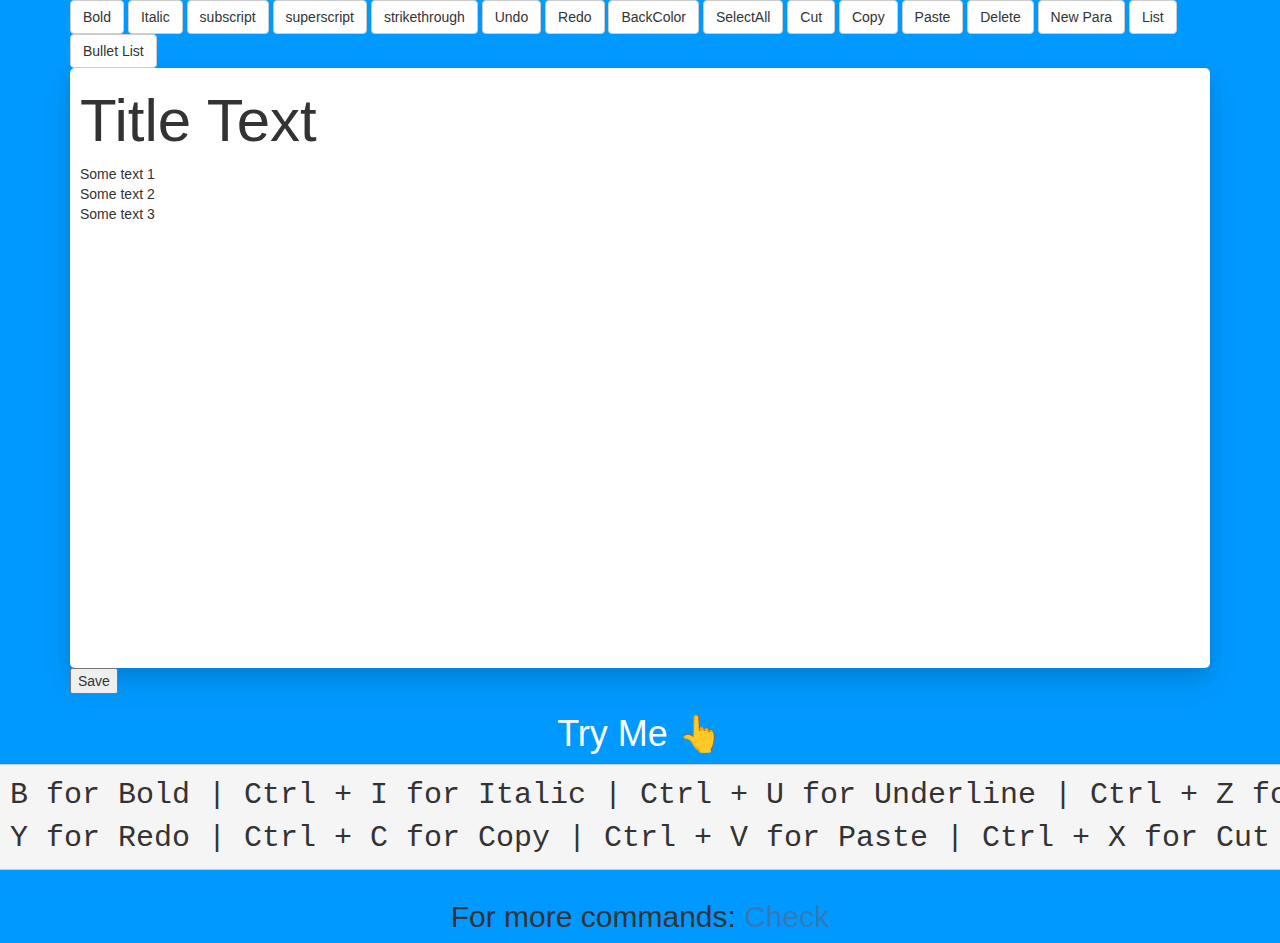
<file: XML Online Editor.html>
<!DOCTYPE html>
<html lang="en">
<head>
  <title>XML Editor</title>
  <meta charset="utf-8">
  <meta name="viewport" content="width=device-width, initial-scale=1">
  <link rel="stylesheet" href="https://maxcdn.bootstrapcdn.com/bootstrap/3.4.1/css/bootstrap.min.css">
  <script src="https://ajax.googleapis.com/ajax/libs/jquery/3.4.1/jquery.min.js"></script>
  <script src="https://maxcdn.bootstrapcdn.com/bootstrap/3.4.1/js/bootstrap.min.js"></script>
  <style>
nimod {display: block;}
.thing {
  padding: 1rem;
  box-shadow: 0 15px 30px 0 rgba(0,0,0,0.11),
0 5px 15px 0 rgba(0,0,0,0.08);
  background-color: #ffffff;
  border-radius: 0.5rem;
  height:600px;
  border-left: 0 solid #00ff99;
  transition: border-left 3ms ease-in-out, padding-left 3ms ease-in-out;
}

.thing:hover {
  padding-left: 0.5rem;
  border-left: 0.5rem solid #00ff99;
}

.thing > :first-child {
  margin-top: 0;
}

.thing > :last-child {
  margin-bottom: 0;
}

.heading {
  color: #fff;
}

body {
  display: flex;
  flex-direction: column;
  align-items: center;
  justify-content: center;
  background-color: #0099ff;
}

Rahul{display: block;font-size:60px;}

pre{display: block;font-size:30px;}

  </style>
</head>
<body>
<div class="container">
<button type="button" class="btn btn-default" id="bold">Bold</button>
<button type="button" class="btn btn-default" id="italic">Italic</button>
<button type="button" class="btn btn-default" id="subscript">subscript</button>
<button type="button" class="btn btn-default" id="superscript">superscript</button>
<button type="button" class="btn btn-default" id="strikethrough">strikethrough</button>
<button type="button" class="btn btn-default" id="undo">Undo</button>
<button type="button" class="btn btn-default" id="redo">Redo</button>
<button type="button" class="btn btn-default" id="backColor">BackColor</button>
<button type="button" class="btn btn-default" id="selectAll">SelectAll</button>
<button type="button" class="btn btn-default" id="cut">Cut</button>
<button type="button" class="btn btn-default" id="copy">Copy</button>
<button type="button" class="btn btn-default" id="paste">Paste</button>
<button type="button" class="btn btn-default" id="delete">Delete</button>
<button type="button" class="btn btn-default" id="insertParagraph">New Para</button>
<button type="button" class="btn btn-default" id="insertOrderedList">List</button>
<button type="button" class="btn btn-default" id="insertUnorderedList">Bullet List</button>
<br/>
<div id="editor" class="thing">
<saai>
<Rahul>Title Text</Rahul>
<nimod>
Some text 1
</nimod>
<nimod>
Some text 2
</nimod>
<nimod>
Some text 3
</nimod>
</saai>
</div>
<input id="save" type="button" class="button button1" value="Save"/>
</div>
<h1 class="heading">Try Me 👆</h1>
<pre>Ctrl + B for Bold | Ctrl + I for Italic | Ctrl + U for Underline | Ctrl + Z for Undo
Ctrl + Y for Redo | Ctrl + C for Copy | Ctrl + V for Paste | Ctrl + X for Cut</pre>
	<h2>For more commands:  <a href="https://www.w3schools.com/jsref/met_document_execcommand.asp">Check</a></h2>
</body>
<script>
$(".thing *").attr("contenteditable","True");


$('#save').click(function(){
$(".thing *").removeAttr("contenteditable");
alert($(".thing").html());
$(".thing *").attr("contenteditable","True");
});

var box = document.getElementById('editor');
    
document.getElementById('bold').addEventListener('click', function (e) {
box.focus(); 
document.execCommand('bold', false, null);
});

document.getElementById('italic').addEventListener('click', function (e) {
box.focus(); 
document.execCommand('italic', false, null);
});

document.getElementById('undo').addEventListener('click', function (e) {
box.focus(); 
document.execCommand('undo', false, null);
});

document.getElementById('redo').addEventListener('click', function (e) {
box.focus(); 
document.execCommand('redo', false, null);
});

document.getElementById('insertOrderedList').addEventListener('click', function (e) {
box.focus(); 
document.execCommand('insertOrderedList', false, null);
});

document.getElementById('backColor').addEventListener('click', function (e) {
box.focus(); 
document.execCommand('backColor',false,"#ffaa1d");
});

document.getElementById('copy').addEventListener('click', function (e) {
box.focus(); 
document.execCommand('copy', false, null);
});

document.getElementById('cut').addEventListener('click', function (e) {
box.focus(); 
document.execCommand('cut', false, null);
});

document.getElementById('delete').addEventListener('click', function (e) {
box.focus(); 
document.execCommand('delete', false, null);
});

document.getElementById('insertParagraph').addEventListener('click', function (e) {
box.focus(); 
document.execCommand('insertParagraph', false, null);
});

document.getElementById('insertUnorderedList').addEventListener('click', function (e) {
box.focus(); 
document.execCommand('insertUnorderedList', false, null);
});

document.getElementById('paste').addEventListener('click', function (e) {
box.focus(); 
document.execCommand('paste');
});



document.getElementById('selectAll').addEventListener('click', function (e) {
box.focus(); 
document.execCommand('selectAll', false, null);
});

document.getElementById('subscript').addEventListener('click', function (e) {
box.focus(); 
document.execCommand('subscript', false, null);
});

document.getElementById('superscript').addEventListener('click', function (e) {
box.focus(); 
document.execCommand('superscript', false, null);
});

document.getElementById('strikethrough').addEventListener('click', function (e) {
box.focus(); 
document.execCommand('strikethrough', false, null);
});
</script>
</HTML>
</file>
